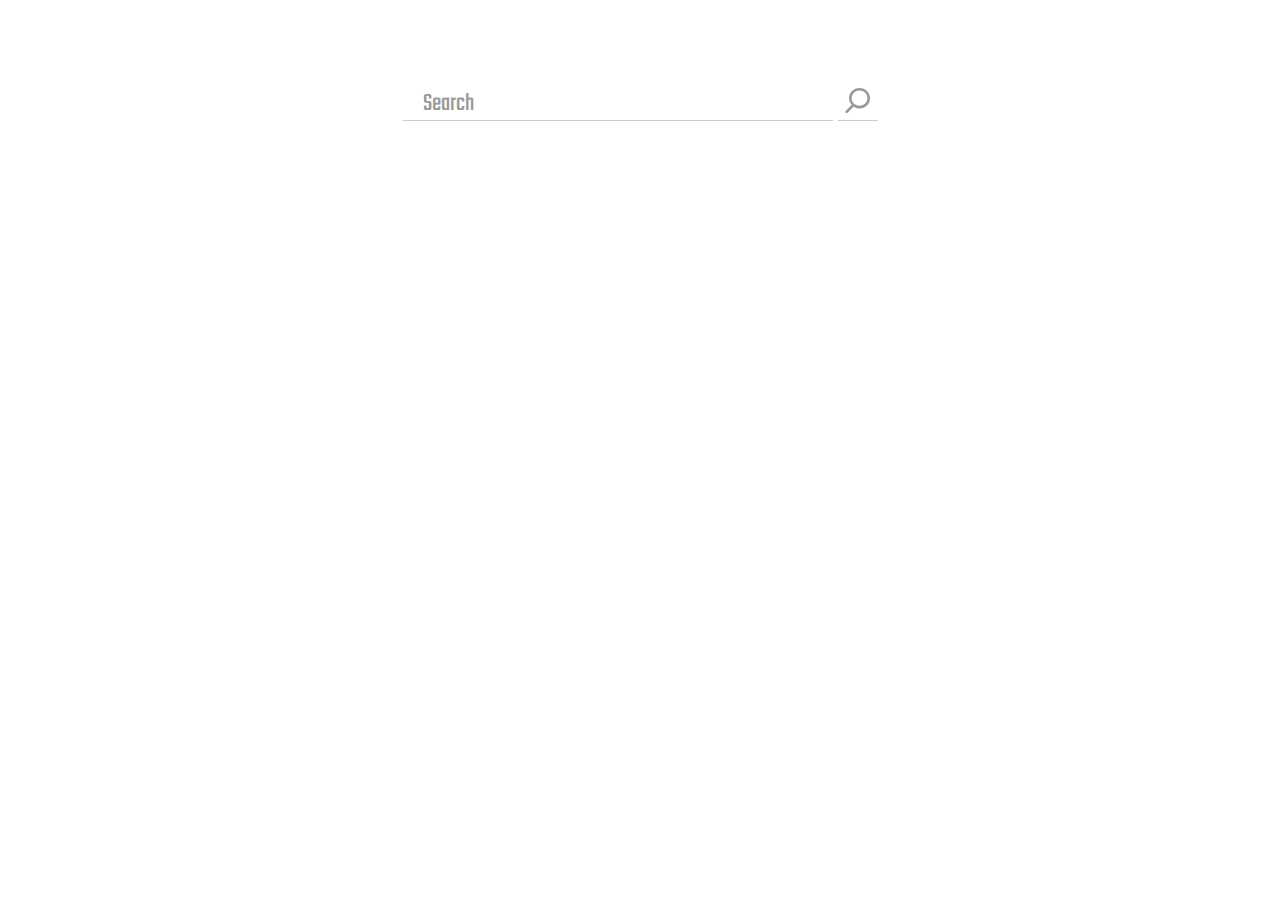
<file: index.html>
<!DOCTYPE html>
<html lang="en">
<head>
    <meta charset="UTF-8">
    <title>GitSearch</title>
    <link rel="shortcut icon" href="img/favicon.ico" type="image/x-icon">
    <link rel="stylesheet" href="css/normalize.css">
    <link rel="stylesheet" href="css/style.css">
    <meta name="viewport" content="width=device-width">
</head>
<body>
<main class="container">
    <section class="wrapper">
        <form class="wrapperForm" novalidate onsubmit="return false">
            <input class="search" type="search" placeholder="Search">
            <button class="btn"></button>
        </form>
        <ul class="list"></ul>
    </section>
</main>
<script src="js/index.js"></script>
<script src="js/search.js"></script>
</body>
</html>
</file>
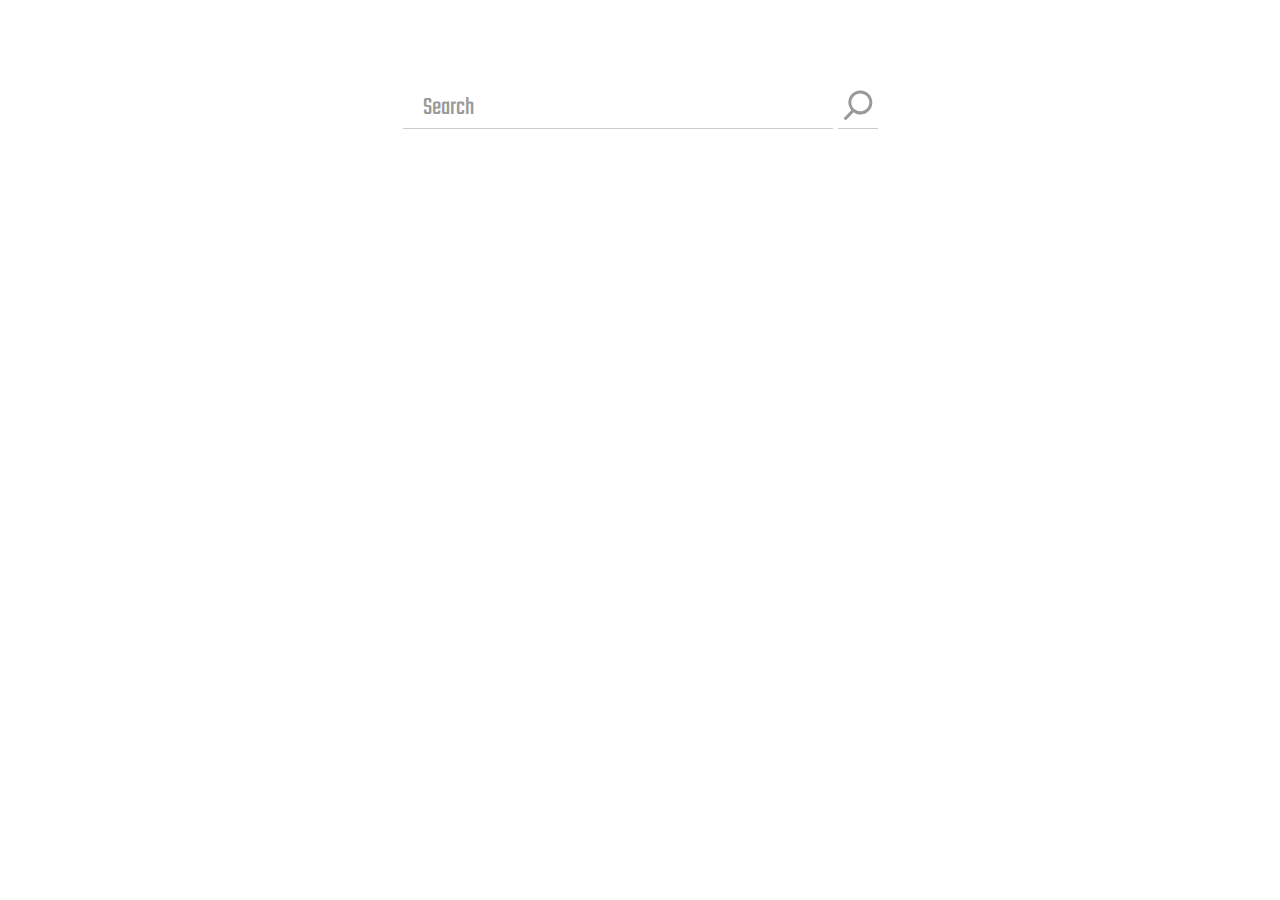
<file: html/index.html>
<!DOCTYPE html>
<html lang="en">
<head>
    <meta charset="UTF-8">
    <title>GitSearch</title>
    <link rel="shortcut icon" href="../img/favicon.ico" type="image/x-icon">
    <link rel="stylesheet" href="../css/style.css">
    <meta name="viewport" content="width=device-width">
</head>
<body>
<main class="container">
    <section class="wrapper">
        <form class="wrapperForm" novalidate onsubmit="return false">
            <input class="search" type="search" placeholder="Search">
            <button class="btn"></button>
        </form>
        <ul class="list"></ul>
    </section>
</main>
<script src="../js/index.js"></script>
<script src="../js/search.js"></script>
</body>
</html>
</file>
<file: css/style.css>
@import url("https://fonts.googleapis.com/css2?family=Teko&display=swap");
body, html {
  height: 100%;
  margin: 0;
  padding: 0;
  font-family: 'Teko', sans-serif;
  box-sizing: border-box; }

.wrapper {
  display: flex;
  flex-direction: column;
  justify-content: center; }

.wrapperForm {
  margin: 5rem auto 2rem;
  display: flex; }

.search {
  outline: none;
  border-radius: 0;
  margin-right: 5px; }
  .search[type=search] {
    -webkit-appearance: textfield;
    -webkit-box-sizing: content-box;
    font-family: inherit;
    font-size: 1.6rem; }
  .search::-webkit-search-decoration, .search::-webkit-search-cancel-button {
    display: none; }
  .search[type=search] {
    border: none;
    border-bottom: solid 1px #ccc;
    padding: 9px 10px 2px 20px;
    border-radius: 0;
    width: 25rem;
    -webkit-transition: all .5s;
    -moz-transition: all .5s;
    transition: all .5s; }
  .search[type=search]:focus {
    width: 40rem;
    border-radius: 0;
    background-color: #fff;
    border-color: #66CC75; }
  .search:-moz-placeholder {
    color: #999; }
  .search::-webkit-input-placeholder {
    color: #999; }

.btn {
  background: url("../img/search.svg") no-repeat center;
  border: none;
  padding: 20px 20px 10px;
  cursor: pointer;
  border-bottom: solid 1px #ccc;
  outline: none; }

.bottomGreen {
  border-bottom: 1px solid #66CC75; }

.list {
  list-style: none;
  padding: 0;
  margin: 0;
  display: flex;
  flex-direction: column;
  opacity: 0;
  transition: 1s; }

.card {
  margin: 0 auto 1.5rem; }
  .card .cardA {
    display: flex;
    align-items: center;
    min-width: 30rem;
    font-size: 2rem;
    background-color: #cccccc4d;
    cursor: pointer;
    text-decoration: none;
    color: black; }
    .card .cardA:hover, .card .cardA:focus {
      background-color: #66CC75;
      outline: none; }
    .card .cardA .avatarImg {
      border-radius: 50%;
      min-width: 4rem;
      max-width: 4rem;
      margin: 0.7rem 1rem 0.7rem; }
    .card .cardA .userName {
      font-size: 1.6rem;
      margin: 0 1rem 0; }

/* Colors */
/* Dimensions */
/*** Animations / styles ***/
@keyframes borderLoadingIndicator {
  0% {
    border-color: rgba(204, 102, 102, 0.4);
    border-top-color: #cc6666; }
  25% {
    border-color: rgba(204, 102, 102, 0.4);
    border-right-color: #cc6666; }
  50% {
    border-color: rgba(204, 102, 102, 0.4);
    border-bottom-color: #cc6666; }
  75% {
    border-color: rgba(204, 102, 102, 0.4);
    border-left-color: #cc6666; }
  100% {
    border-color: rgba(204, 102, 102, 0.4);
    border: 2px;
    border-top-color: #cc6666; } }
.loading {
  animation: borderLoadingIndicator 1000ms linear infinite; }

.opacity {
  opacity: 1; }

@media (max-width: 540px) and (orientation: portrait) {
  .wrapperForm {
    margin: 2rem auto 1.5rem; }

  .search[type=search] {
    width: 11rem; }
  .search[type=search]:focus {
    width: 16rem; }

  .card {
    margin: 0 auto 1rem; }
    .card .cardA {
      min-width: 16rem; }
      .card .cardA .avatarImg {
        min-width: 3.5rem;
        max-width: 3.5rem;
        margin: 0.4rem 0.5rem 0.4rem; } }
@media (max-width: 320px) and (orientation: portrait) {
  .search[type=search] {
    width: 10rem; }
  .search[type=search]:focus {
    width: 13rem; }

  .card .cardA {
    min-width: 15rem; } }

/*# sourceMappingURL=style.css.map */
</file>
